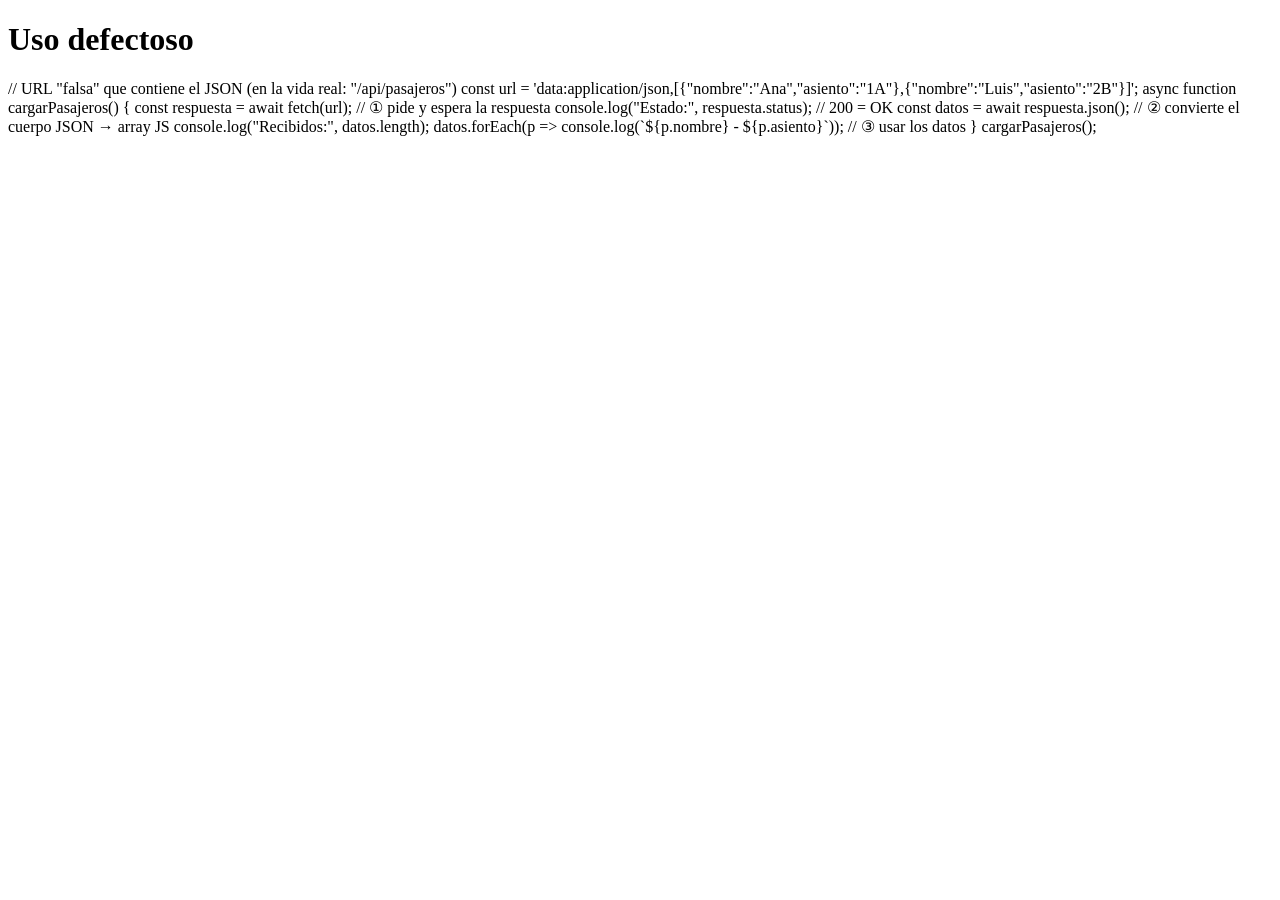
<file: Practica de JavaScript/Crea.html>
<!DOCTYPE html>
<html>
    <head>

    </head>
<body>
    <h1>Uso defectoso</h1>
</body>
</html>
// URL "falsa" que contiene el JSON (en la vida real: "/api/pasajeros")
const url = 'data:application/json,[{"nombre":"Ana","asiento":"1A"},{"nombre":"Luis","asiento":"2B"}]';

async function cargarPasajeros() {
  const respuesta = await fetch(url);       // ① pide y espera la respuesta
  console.log("Estado:", respuesta.status); // 200 = OK

  const datos = await respuesta.json();     // ② convierte el cuerpo JSON → array JS
  console.log("Recibidos:", datos.length);

  datos.forEach(p => console.log(`${p.nombre} - ${p.asiento}`));  // ③ usar los datos
}

cargarPasajeros();
</file>
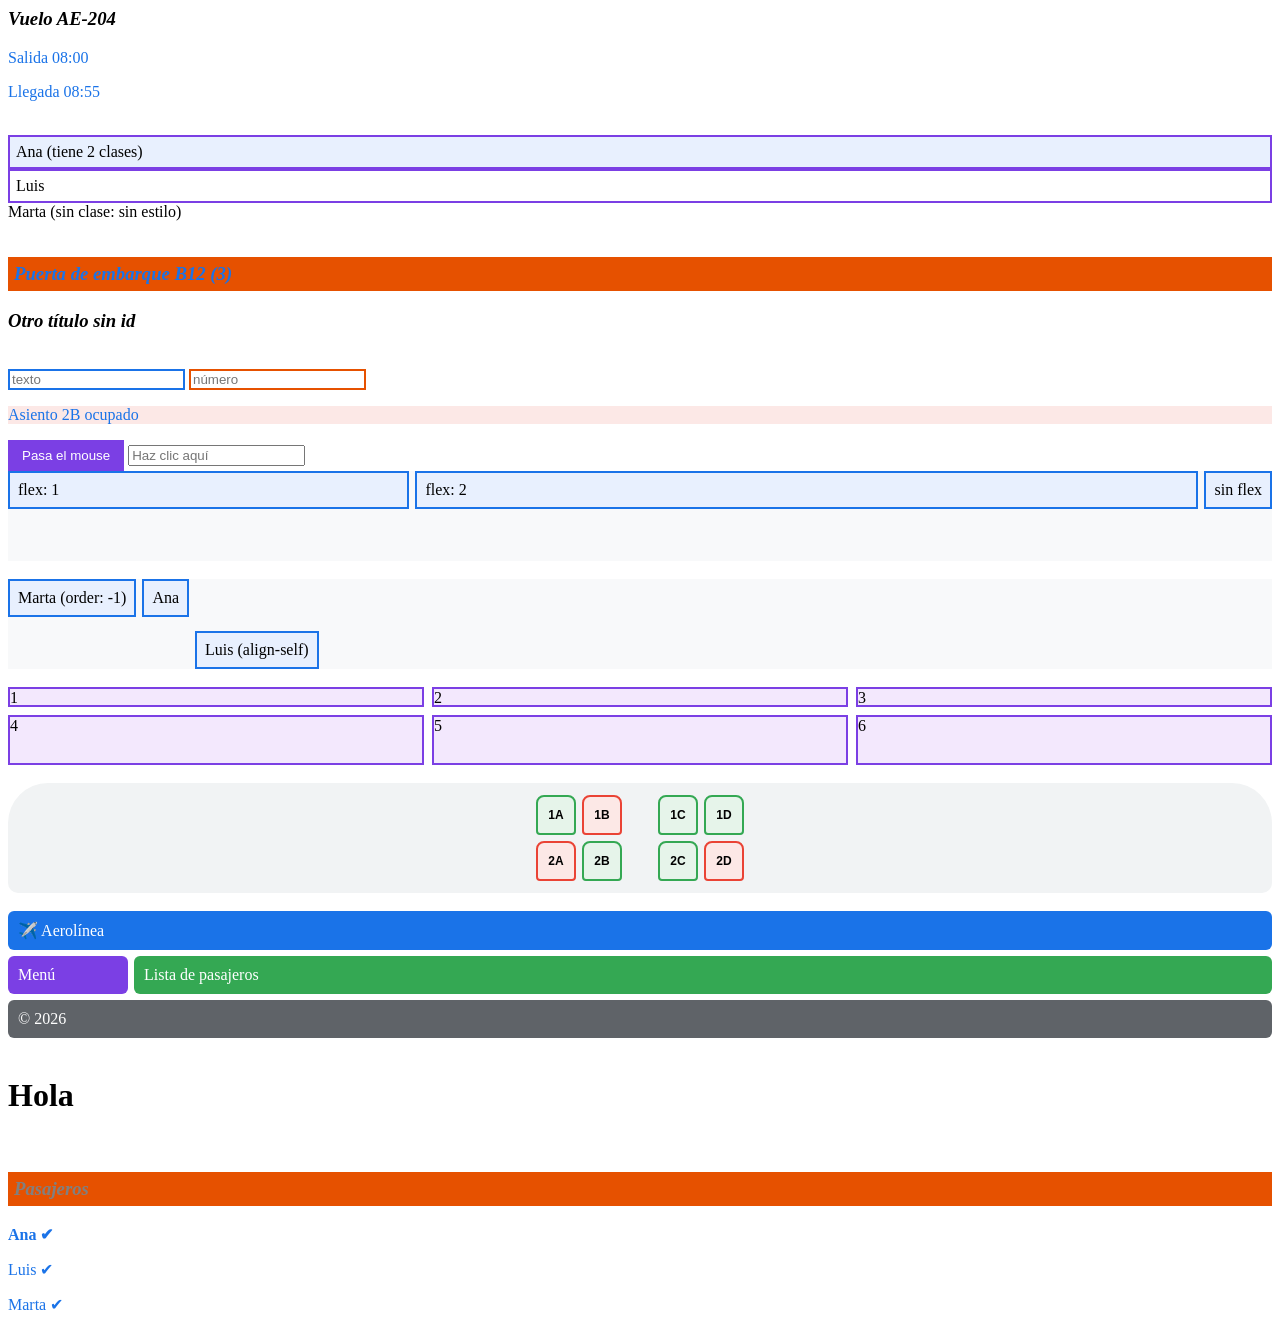
<file: Practica de JavaScript/practica.html>
<!-- primero ejericicio -->
<style>
  p { color: #1A73E8; }       /* todos los <p> en azul */
  h3 { font-style: italic;}  /* todos los <h3> en cursiva */
</style>
<h3>Vuelo AE-204</h3>
<p>Salida 08:00</p>
<p>Llegada 08:55</p>
<br>
<!-- segundo ejericicio -->
<style>
  .nodo   { border: 2px solid #7B3FE4; padding: 6px; }  /* class="nodo" */
  .cabeza{ background: #E8F0FE; }                      /* class="cabeza" */
</style>
<div class="nodo cabeza p">Ana (tiene 2 clases)</div>
<div class="nodo">Luis</div>
<div>Marta (sin clase: sin estilo)</div>
<br>
<!-- tercer ejericicio -->
<style>
    #titulo { color: white; background: #E65100; padding: 6px; }
</style>
<h3 id="titulo">Puerta de embarque B12</h3>  <!-- id="titulo" -->
<h3>Otro título sin id</h3>
<br>
<style>
  input[type="text"]   { border: 2px solid #1A73E8; }  /* inputs de texto */
  input[type="number"] { border: 2px solid #E65100; }  /* inputs numéricos */
  [data-estado="ocupado"] { background: #FCE8E6; }    /* data-estado="ocupado" */
</style>
<input type="text" placeholder="texto">
<input type="number" placeholder="número">
<p data-estado="ocupado">Asiento 2B ocupado</p>
<style>
  button        { background: #7B3FE4; color: white; border: none; padding: 8px 14px; }
  button:hover  { background: #ad1447; }        /* mouse encima */
  button:active { transform: scale(0.95); }     /* mientras haces clic */
  input:focus   { outline: 3px solid #F9AB00; } /* casilla con el cursor */
</style>
<button>Pasa el mouse</button>
<input placeholder="Haz clic aquí">
<br>
<style>
  .fila { display: flex; gap: 6px; }
  .fila div { background: #F3E8FD; border: 2px solid #7B3FE4; padding: 8px; }
  .a { flex: 1; }   /* toma 1 parte del espacio libre */
  .b { flex: 2; }   /* toma 2 partes: el doble que .a */
  /* .c no tiene flex: solo mide su contenido */
</style>
<div class="fila">
  <div class="a">flex: 1</div>
  <div class="b">flex: 2</div>
  <div class="c">sin flex</div>
</div>
<br>
<style>
  .fila { display: flex; gap: 6px; height: 90px; align-items: flex-start;
          background: #F8F9FA; }
  .fila div { background: #E8F0FE; border: 2px solid #1A73E8; padding: 8px; }
  .primero { order: -1; }          /* menor order = va antes (por defecto 0) */
  .abajo { align-self: flex-end; } /* solo este se va abajo */
</style>
<div class="fila">
  <div>Ana</div>
  <div class="abajo">Luis (align-self)</div>
  <div class="primero">Marta (order: -1)</div>
</div>
<br>
<style>
  .grid {
    display: grid;
    grid-template-columns: repeat(3, 1fr);   /* 3 columnas iguales */
    grid-template-rows: 20px 50px;           /* fila 1: 40px, fila 2: 70px */
    gap: 8px;                                /* espacio entre todas */
    /* row-gap: 8px; column-gap: 20px;  → distinto en cada sentido */
  }
  .grid div { background: #F3E8FD; border: 2px solid #7B3FE4; }
</style>

<div class="grid">
  <div>1</div>
  <div>2</div>
  <div>3</div>
  <div>4</div>
  <div>5</div>
  <div>6</div>
</div>
<br>
<style>
  .avion {
    display: grid;
    grid-template-columns: 40px 40px 24px 40px 40px; /* A B pasillo C D */
    gap: 6px;
    justify-content: center;        /* centra la cuadrícula */
    background: #F1F3F4; padding: 12px; border-radius: 40px 40px 10px 10px;
  }
  .asiento {
    height: 36px; border-radius: 8px 8px 4px 4px;
    display: flex; justify-content: center; align-items: center; /* centra el texto */
    font: bold 12px sans-serif;
  }
  .libre   { background: #E6F4EA; border: 2px solid #34A853; }  /* 🟢 */
  .ocupado { background: #FCE8E6; border: 2px solid #EA4335; }  /* 🔴 */
  .pasillo { grid-column: 3; }      /* fuerza la columna del pasillo */
</style>

<div class="avion">
  <div class="asiento libre">1A</div><div class="asiento ocupado">1B</div>
  <div class="asiento libre" style="grid-column:4">1C</div><div class="asiento libre">1D</div>
  <div class="asiento ocupado">2A</div><div class="asiento libre">2B</div>
  <div class="asiento libre" style="grid-column:4">2C</div><div class="asiento ocupado">2D</div>
</div>
<!-- style="grid-column:4" salta el pasillo (columna 3) -->
<br>
<style>
  .pagina {
    display: grid;
    grid-template-columns: 120px 1fr;   /* menú angosto + contenido */
    grid-template-areas:
      "cabecera cabecera"               /* fila 1: cabecera en las 2 columnas */
      "menu     contenido"              /* fila 2 */
      "pie      pie";                   /* fila 3 */
    gap: 6px;
  }
  .pagina > * { padding: 10px; border-radius: 6px; color: white; }
  header { grid-area: cabecera;  background: #1A73E8; }  /* va a "cabecera" */
  nav    { grid-area: menu;      background: #7B3FE4; }
  main   { grid-area: contenido; background: #34A853; }
  footer { grid-area: pie;       background: #5F6368; }
</style>

<div class="pagina">
  <header>✈️ Aerolínea</header>
  <nav>Menú</nav>
  <main>Lista de pasajeros</main>
  <footer>© 2026</footer>
</div>
<br>
<!-- 1. INTERNO: dentro de <script>, al final del <body> -->
<body>
  <h1>Hola</h1>
  <script>
    console.log("Hola desde JS");   // se ve en la consola (F12)

  </script>
</body>

<!-- 2. EXTERNO: archivo app.js (la mejor opción) -->
<script src="app.js"></script>

<!-- ¿Por qué al final? Porque JS necesita que el HTML ya exista
     para poder buscar los elementos. -->
<br>
<h3 id="titulo" style="color: gray">Pasajeros</h3>
<p class="pasajero">Ana</p>
<p class="pasajero">Luis</p>
<p class="pasajero">Marta</p>

<script>
  // Por id → UN elemento
  const titulo = document.getElementById("titulo");
  titulo.style.color = "#1A73E8";

  // querySelector → el PRIMERO que coincide con un selector CSS
  const primero = document.querySelector(".pasajero");
  primero.style.fontWeight = "bold";

  // querySelectorAll → TODOS (una lista que se recorre)
  const todos = document.querySelectorAll(".pasajero");
  todos.forEach(p => p.textContent += " ✔");     // agrega ✔ a cada uno
  titulo.textContent += ` (${todos.length})`;     // muestra cuántos hay
</script>

<script>
  let n = 0;
  document.getElementById("agregar").onclick = () => {
    n++;
    const li = document.createElement("li");   // 1. crea un <li> (aún invisible)
    li.textContent = `Pasajero ${n} `;         // 2. le pone texto

    const x = document.createElement("button");
    x.textContent = "❌";
    x.onclick = () => li.remove();             // remove(): lo borra de la página
    li.append(x);                              // mete el botón dentro del li

    document.getElementById("lista").append(li); // 3. lo pone en la lista (ya se ve)
  };
</script>
</file>
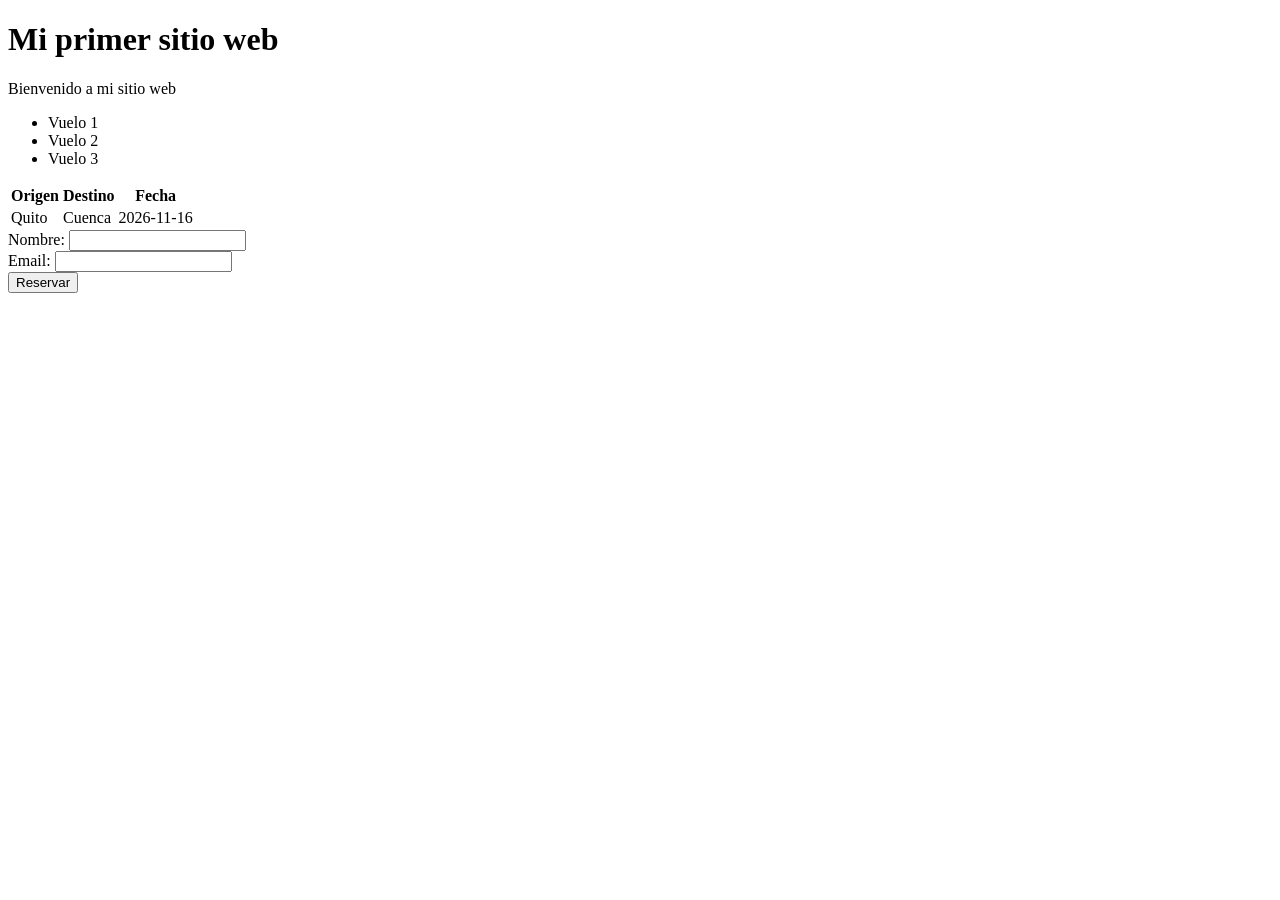
<file: templates/inicio.html>
<!DOCTYPE html>
<html lang="en">
<head>
    <meta charset="UTF-8">
    <meta name="viewport" content="width=device-width, initial-scale=1.0">
    <title>Document</title>
</head>
<body>
    <h1>Mi primer sitio web</h1>
    <p>Bienvenido a mi sitio web</p>
    <ul>
        <li>Vuelo 1</li>
        <li>Vuelo 2</li>
        <li>Vuelo 3</li>
    </ul>
    <table>
        <tr>
            <th>Origen</th>
            <th>Destino</th>
            <th>Fecha</th>
        </tr>
        <tr>
            <td>Quito</td>
            <td>Cuenca</td>
            <td>2026-11-16</td>
        </tr>
    </table>
    <form action="/reserva" method="POST">
        <label for="nombre">Nombre:</label>
        <input type="text" id="nombre" name="nombre" required>
        <br>
        <label for="email">Email:</label>
        <input type="email" id="email" name="email" required>
        <br>
        <input type="submit" value="Reservar">
    </form>
</body>
</html>
</file>
